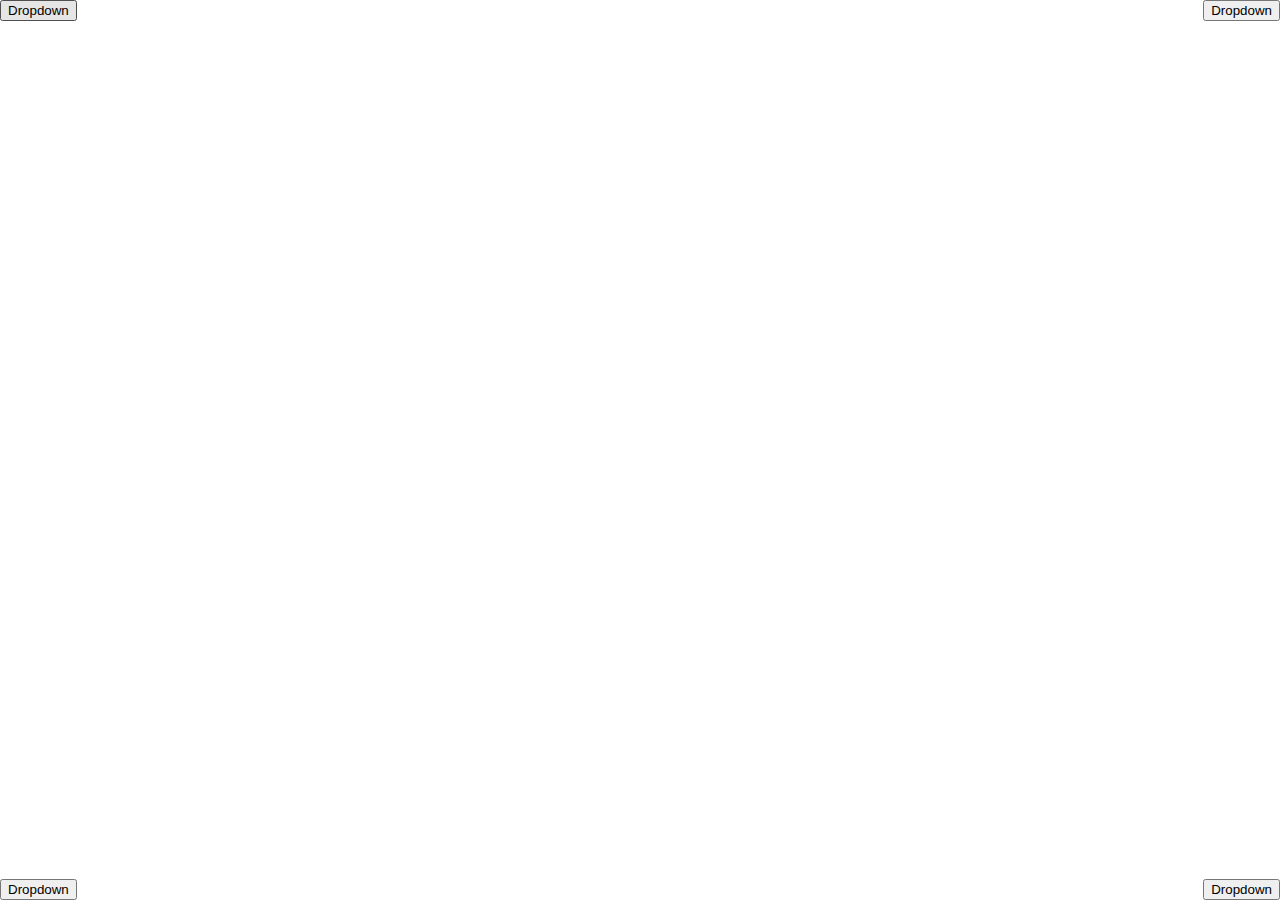
<file: demo/index.html>
<!DOCTYPE html>
<html>
<head>
  <meta charset="UTF-8">
  <meta name="viewport" content="width=device-width, initial-scale=1.0">
 
 
<!-- <link rel="stylesheet" href="../css/dropdown.css"> 
<script src="../js/dropdown.js"></script>  -->

 
<link rel="stylesheet" href="https://iorp.github.io/dropdown.js/css/dropdown.css"> 
<script src="https://iorp.github.io/dropdown.js/js/dropdown.js"></script> 
  
    <title>Multi-Level Dropdown</title>
  </head>
  <body>
      <div style="position:absolute;left:0;top:0">
      <button id="dropdownelement0"  >Dropdown</button>
      </div>
      <div style="position:absolute;right:0;top:0">
          <button id="dropdownelement1" >Dropdown</button>
          </div>
      <div style="position:absolute;left:0;bottom:0">
              <button id="dropdownelement2" >Dropdown</button>
          </div>
          <div style="position:absolute;right:0;bottom:0">
              <button id="dropdownelement3" >Dropdown</button>
          </div>
      <script>
      
  
          const options = {
           
              data:[ 
                  { html: 'a', children: [{ html: 'a.a' }, { html: 'a.b' }] },
                  {
                      html: 'b',
                      children: [
                          { html: 'b.a' },
                          { html: 'b.b', children: [{ html: 'b.b.a' }, { html: 'b.b.b' }] },
                      ],
                  },
              ],
              model: (item) => { return `${item.html}`; }, // optional
              nodeClick:(e,item,dropdown)=>{// optional
                console.log(item);
              }
          }

          let asyncDataOptions ={
   nodeClick:(e,item,dropdown)=>{ console.log(e,item,dropdown);    },
   data:(caller,callback)=>{ 
 //console.log("Asyncronously get options.data here "); 

     // demo timeout 
     setTimeout(()=>{
     let asyncronouslyRetrievedData= [ 
         { html: 'a', children: [{ html: 'a.a' }, { html: 'a.b' }] },
         { html: 'b', children: [{ html: 'b.a' }, { html: 'b.b' }] }
         ];
     callback(caller, asyncronouslyRetrievedData );
     },800);

}
};
  
       new window.Dropdown.Plugin(document.querySelector('#dropdownelement0'),options);
       new window.Dropdown.Plugin(document.querySelector('#dropdownelement1'),options);
       new window.Dropdown.Plugin(document.querySelector('#dropdownelement2'),options);  
       new window.Dropdown.Plugin(document.querySelector('#dropdownelement3'),  asyncDataOptions );
      </script>
  </body>

</body>
</html>
</file>
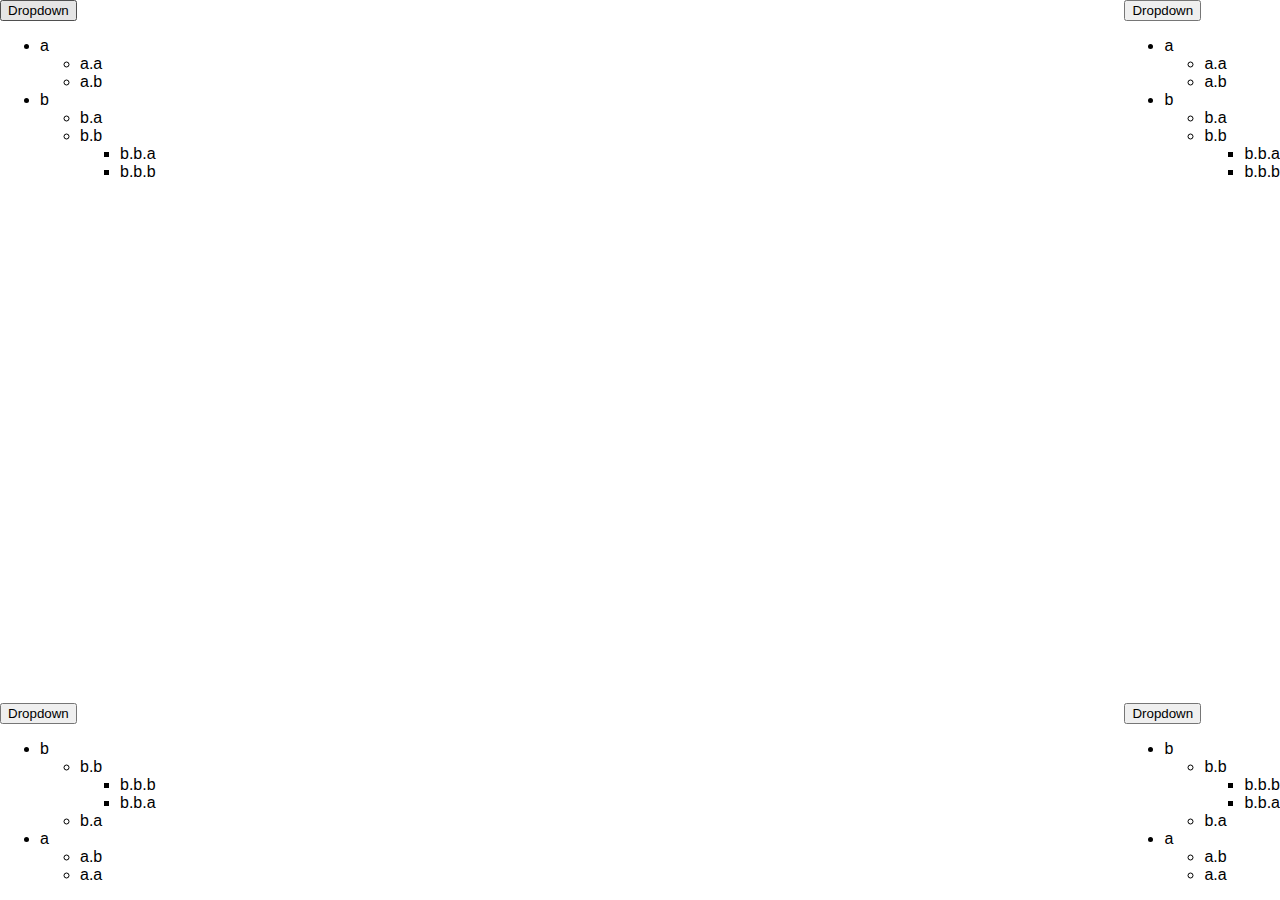
<file: demo/test.dropdown.html>
<!DOCTYPE html>
<html lang="en">
<head>
    <meta charset="UTF-8">
    <meta name="viewport" content="width=device-width, initial-scale=1.0">
    <style>
        body {
            font-family: Arial, sans-serif;
            margin: 0;
            padding: 0;
        }

    

        /* .dropdown-js-button {
            background-color: transparent;
            color: #333;
            border-radius: 4px;
            cursor: pointer;
        } */

    </style>
    <title>Multi-Level Dropdown</title>
</head>
<body>
    <div style="position:absolute;left:0;top:0">
    <button id="dropdownelement0"  >Dropdown</button>
    </div>
    <div style="position:absolute;right:0;top:0">
        <button id="dropdownelement1" >Dropdown</button>
        </div>
    <div style="position:absolute;left:0;bottom:0">
            <button id="dropdownelement2" >Dropdown</button>
        </div>
        <div style="position:absolute;right:0;bottom:0">
            <button id="dropdownelement3" >Dropdown</button>
        </div>
    <script>
        const NAMESPACE = 'MultiLevelDropdown';
       window[NAMESPACE]=  class  {
            constructor(element, options) {
                this.element = element;
                this.options = Object.assign({
                    direction:'auto', // {x:'auto',y:'auto'} // {x:'right',y:'bottom'},
                    model:(item)=>{ return `${item.html}`;},
                    nodeClick:null //()=>{}
                },options);
 

              
              
                this.init();

                // Add the click event listener to the body element
           window.removeEventListener('click', this.windowClickEventHandler,true); 
           window.addEventListener('click', this.windowClickEventHandler,true);
            }
 
            
            init() {
               // Init Direction
                (()=>{
               
               // stablish direction 
               if(this.options.direction=='auto')this.options.direction = {x:'auto',y:'auto'};
   
               if(this.options.direction.x =='auto'|| this.options.direction.y =='auto'){
                   let auto =  (()=>{
                                   
                                   // Get the element's position relative to the viewport
                                   const rect = this.element.getBoundingClientRect();
                   
                                   // Get the viewport dimensions
                                   const viewportWidth = window.innerWidth || document.documentElement.clientWidth;
                                   const viewportHeight = window.innerHeight || document.documentElement.clientHeight;
                   
                                   // Calculate the element's distance from the left and top of the viewport
                                   const distanceLeft = rect.left;
                                   const distanceTop = rect.top;
                   
                                   // Calculate the element's distance from the right and bottom of the viewport
                                   const distanceRight = viewportWidth - rect.right;
                                   const distanceBottom = viewportHeight - rect.bottom;
                   
                                   // Determine if the element is closer to the left or right
                                  return {
                                    
                                   x: distanceLeft < distanceRight ? 'right' : 'left',
                                   y: distanceTop < distanceBottom ? 'bottom' : 'top',
                                   
                                    
                                  };
                    
                               })();
                   this.options.direction.x = (this.options.direction.x=='auto')?auto.x : this.options.direction.x ;
                   this.options.direction.y = (this.options.direction.y=='auto')?auto.y : this.options.direction.y ;
   
   }
               })();
 
                // Create the new ul element
                  this.dropdown = document.createElement('ul');
                this.dropdown.className = 'dropdown-js-menu dropdown-js-dir-'+this.options.direction.x +' dropdown-js-dir-'+this.options.direction.y; 
                this.element.insertAdjacentElement('afterend', this.dropdown);
                this.element.className= "dropdown-js-button "  +(this.element.className||'');

                // initialize
                 const button = this.element;
                const dropdownMenu = this.element.nextElementSibling;
                this.buildSubMenu(this.options.data, dropdownMenu);

                button.addEventListener('click', () => {

                    if(!dropdownMenu.classList.contains('show'))  this.hideLevel(dropdownMenu.parentNode); 
                    dropdownMenu.classList.toggle('show');
                });
            }

            hide(){ 
            this.hideLevel(this.element.parentNode);
            }
 
        
 
            buildSubMenu(data, parentElement) {
           
          
     //console.log(typeof options.data)
                data.forEach(item => {
                    const listItem = document.createElement('li');
                    listItem.classList.add('dropdown-js-item');

                    const listItemLink = document.createElement('a');
                    listItemLink.classList.add('dropdown-js-item-link'); 
                    listItemLink.innerHTML = this.options.model(item);

                    listItem.appendChild(listItemLink);
                    
                    parentElement.appendChild(listItem);

                    if (item.children && item.children.length > 0) {
                        listItem.classList.add('has-children');
                        const subMenu = document.createElement('ul');
                        subMenu.classList.add('dropdown-js-sub-menu'); 

                    
                        listItem.appendChild(subMenu);
                        this.buildSubMenu(item.children, subMenu);
                        
                        // Toggle submenu on click
                        listItem.addEventListener('click', (e) => {
                            event.stopPropagation();
                             

                       if(!listItem.classList.contains('open')){
                        this.hideLevel(e.target.parentNode);
              
 
                       }  
                  

                        listItem.classList.toggle('open');
                        subMenu.classList.toggle('show');
                        });
                     
                    } else {
                   
                        listItem.addEventListener('click', (e) => {
                        
                        // no children item 
                       
                        this.hideLevel(this.element.parentNode);
                           });


                         listItem.classList.add('no-children');
                    }
                });

                if( this.options.direction.y == 'top') window[NAMESPACE].reverseChildrenOrder(parentElement);

            }
          // Define the click event handler function
           windowClickEventHandler(event) { 
            // check button and menu for click
            let dropdownMenu = window[NAMESPACE].closest(event.target, '.dropdown-js-button') ? 
            window[NAMESPACE].closest(event.target, '.dropdown-js-button').nextElementSibling :
            window[NAMESPACE].closest(event.target, 'ul.dropdown-js-menu');
            // Find all ul.dropdown-js-menu elements
            const dropdownMenus = document.querySelectorAll('ul.dropdown-js-menu');

            // Filter out the ones that are not equal to the given element
            const filteredDropdownMenus = Array.from(dropdownMenus).filter(function(menu) { return menu !== dropdownMenu;  });
            // hide filtered 
            filteredDropdownMenus.forEach(element => {
                element = element.parentNode; 
                window[NAMESPACE].recurseMethod( Array.from(element.querySelectorAll('ul.dropdown-js-menu')).concat(Array.from(element.querySelectorAll('ul.dropdown-js-sub-menu'))),(element)=>{  element.classList.remove('show')});
                window[NAMESPACE].recurseMethod(element.querySelectorAll('li.dropdown-js-item'),(element)=>{  element.classList.remove('open')});
    

           });
            }



        hideLevel(element){
            window[NAMESPACE].recurseMethod( Array.from(element.querySelectorAll('ul.dropdown-js-menu')).concat(Array.from(element.querySelectorAll('ul.dropdown-js-sub-menu'))),(element)=>{  element.classList.remove('show')});
            window[NAMESPACE].recurseMethod(element.querySelectorAll('li.dropdown-js-item'),(element)=>{  element.classList.remove('open')});
    
            }
                    
        static closest(element,selector){
            let currentElement = element;

            while (currentElement) {
                if (currentElement.matches(selector)) {
                return currentElement;
                }
                
                currentElement = currentElement.parentElement;
            }

            // If no matching ancestor is found, return null
            return null;
            }
        static recurseMethod(elements, method) {
            elements.forEach((element) => {
            
                const children = element.children;
                for (const child of children) {
                    method(child);
                }
            
                method(element);
            });
            }
        static reverseChildrenOrder(parentElement) {
            const children = parentElement.children;
            const fragment = document.createDocumentFragment();

            while (children.length > 0) {
                fragment.appendChild(children[children.length - 1]);
            }

            parentElement.appendChild(fragment);
        }
 


        }
 

        const options = {
            data:[ 
                { html: 'a', children: [{ html: 'a.a' }, { html: 'a.b' }] },
                {
                    html: 'b',
                    children: [
                        { html: 'b.a' },
                        { html: 'b.b', children: [{ html: 'b.b.a' }, { html: 'b.b.b' }] },
                    ],
                },
            ]
        }
        
 

     new window[NAMESPACE](document.querySelector('#dropdownelement0'),options);
     new window[NAMESPACE](document.querySelector('#dropdownelement1'),options);
     new window[NAMESPACE](document.querySelector('#dropdownelement2'),options);
     new window[NAMESPACE](document.querySelector('#dropdownelement3'),options);
    </script>
</body>
</html>
</file>
<file: css/dropdown.css>
.dropdown-js-menu {
    list-style: none;
    padding: 0;
    display: none;
    position: absolute;
    background-color: #fff;
    border: 1px solid #ccc;
    box-shadow: 0 2px 5px rgba(0, 0, 0, 0.2);
    z-index: 1;
    margin: 0;
    font-family: Arial, sans-serif;
    font-size:85%;
}

.dropdown-js-item {
    min-width: 45px;
    padding: 5px 10px;
    cursor: pointer;
    border-bottom: 1px solid #ccc;
    position: relative;
}





    .dropdown-js-item:hover {
    background-color: #f1f1f1;
    color: #333;
    }

    .dropdown-js-item:active {
    background-color: blue; /* Change the background color to blue on click */
    color: white; /* Change the text color to blue on click */
    }

.dropdown-js-item:last-child {
    border-bottom: none;
}

.dropdown-js-item.open {
    background-color: #f0f0f0;
    color: #333;
    }

.dropdown-js-sub-menu {
    display: none;
    position: absolute;
    /* top: 0;
    left: 100%; */
    background-color: #fff;
    border: 1px solid #ccc;
    box-shadow: 0 2px 5px rgba(0, 0, 0, 0.2);
    z-index: 1;
    list-style: none;
    margin: 0;
    padding: 0;
}

/* .dropdown-js-item-link{
    padding-right:10px;
} */

.show {
    display: block;
}

.dropdown-js-item::before {
    /* content: '▸'; */
    position: absolute;
    /* right: 5px; */
    top: 55%;
    transform: translateY(-50%);
}



@media (min-width: 600px) {




.dropdown-js-dir-right.dropdown-js-menu{ left:0  }
.dropdown-js-dir-right * .dropdown-js-sub-menu{ left: 100%;   } 
.dropdown-js-dir-right.dropdown-js-menu>li::before,
.dropdown-js-dir-right *  .dropdown-js-item::before {    content: '▸';  right: 5px;   } 
.dropdown-js-dir-right.dropdown-js-menu>li>a,
.dropdown-js-dir-right * .dropdown-js-item-link{  padding-right:10px;  }



.dropdown-js-dir-left.dropdown-js-menu{ right:0  }  
.dropdown-js-dir-left * .dropdown-js-sub-menu{ left: -100%; }
.dropdown-js-dir-left.dropdown-js-menu>li::before,
.dropdown-js-dir-left *  .dropdown-js-item::before {     content: '◂';  left: 5px;    } 
.dropdown-js-dir-left.dropdown-js-menu>li>a,
.dropdown-js-dir-left * .dropdown-js-item-link{  padding-left:10px;  }



.dropdown-js-dir-bottom.dropdown-js-menu{ top:100%;  }
.dropdown-js-dir-bottom * .dropdown-js-sub-menu{ top:-4% }

.dropdown-js-dir-top.dropdown-js-menu{ bottom:100% ; }
.dropdown-js-dir-top * .dropdown-js-sub-menu{ top:-106% }


.dropdown-js-item.no-children::before {
    content: '';
}
}



@media (max-width: 599px) {



.dropdown-js-dir-right.dropdown-js-menu{ left:0  }
.dropdown-js-dir-right * .dropdown-js-sub-menu{ left: 100%;   } 
.dropdown-js-dir-right.dropdown-js-menu>li::before,
 .dropdown-js-dir-right *  .dropdown-js-item::before {       right: 5px;   }   
.dropdown-js-dir-right.dropdown-js-menu>li>a,
.dropdown-js-dir-right * .dropdown-js-item-link{  padding-right:10px;  }



.dropdown-js-dir-left.dropdown-js-menu{ right:0  }  
.dropdown-js-dir-left * .dropdown-js-sub-menu{ left: -100%; }
.dropdown-js-dir-left.dropdown-js-menu>li::before,
  .dropdown-js-dir-left *  .dropdown-js-item::before {     left: 5px;    }   
.dropdown-js-dir-left.dropdown-js-menu>li>a,
.dropdown-js-dir-left * .dropdown-js-item-link{  padding-left:10px;  }




.dropdown-js-dir-bottom.dropdown-js-menu{ top:100%;  }
.dropdown-js-dir-bottom * .dropdown-js-sub-menu{ top:100% }
.dropdown-js-dir-bottom.dropdown-js-menu>li::before, 
 .dropdown-js-dir-bottom *  .dropdown-js-item::before {    content: '▾';    }  

.dropdown-js-dir-top.dropdown-js-menu{ bottom:100% ; }
.dropdown-js-dir-top * .dropdown-js-sub-menu{ top:-206% }
.dropdown-js-dir-top.dropdown-js-menu>li::before,
.dropdown-js-dir-top *  .dropdown-js-item::before {    content: '▴';     }  

    /* Add your styles for screens less than 600 pixels here */
.dropdown-js-sub-menu {
   width: 100vw!important;
   
    left: 0!important;
    
}

.dropdown-js-menu{
    width: 100vw;
    
}


.dropdown-js-item::before {
    content: '▾';
}

.dropdown-js-item.no-children::before {
    content: '';
}
/* .dropdown-js-item {
text-indent: 10px; 
} */



}
</file>
